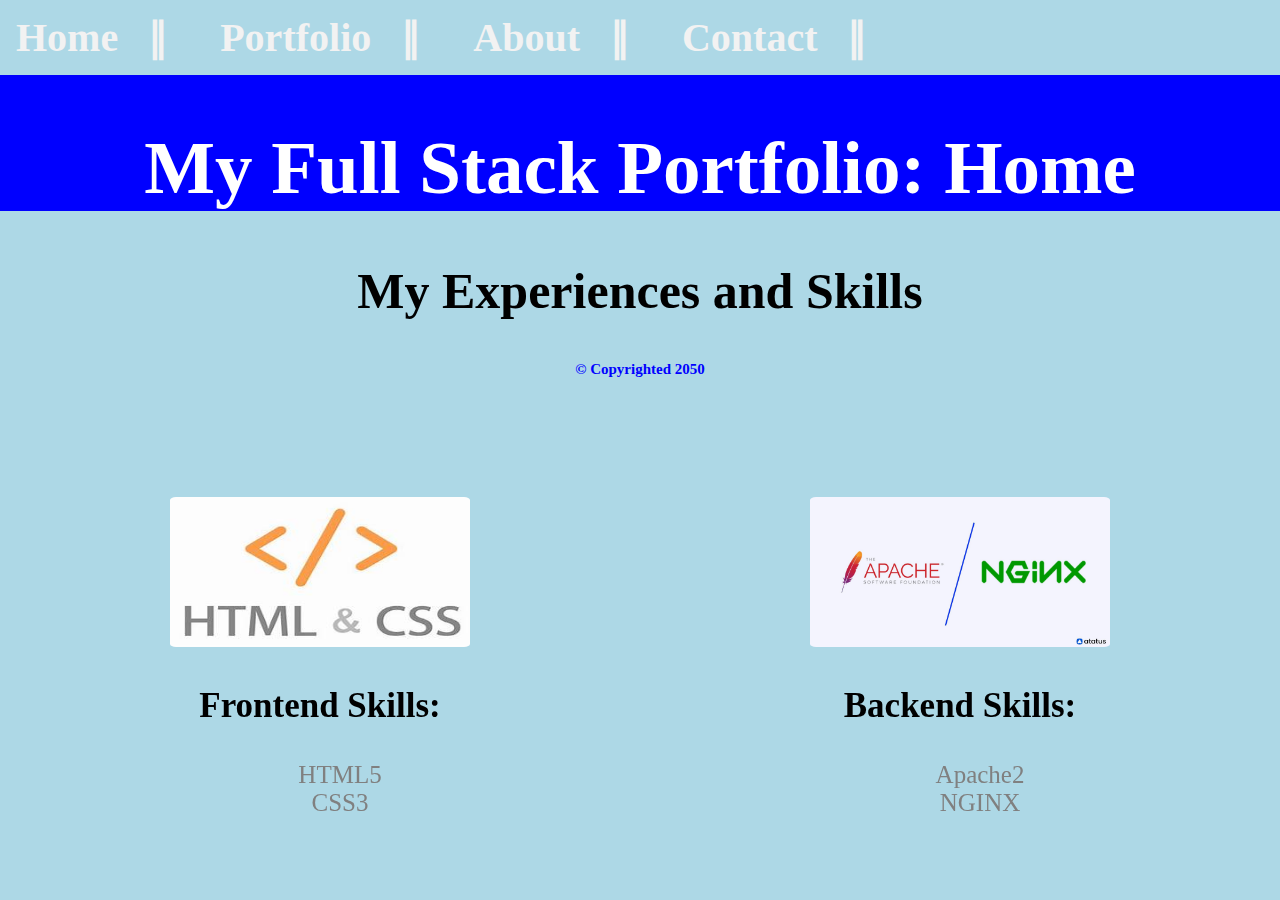
<file: index.html>
<!DOCTYPE html>
<html lang="en">
  <head>
    <meta charset="UTF-8" >
    <meta name="viewport" content="width=device-width, initial-scale=1.0" >
    <link rel="stylesheet" href="styles.css" >
    <link
      rel="icon"
      type="iamge/x-icon"
      href="desktopwithhtml.png"
    >
    <title>Full Stack Portfolio: Home</title>
  </head>
  <body>
    <!-- Header and Nav -->
    <header>
      <nav>
        <!-- Load an icon library to show a hamburger menu (bars) on small screens -->
        <link
          rel="stylesheet"
          href="https://cdnjs.cloudflare.com/ajax/libs/font-awesome/4.7.0/css/font-awesome.min.css"
        >

        <div class="topnav" id="myTopnav">
          <a href="index.html">Home &nbsp; &parallel; &nbsp;</a>
          <a href="portfolio.html"
            >Portfolio &nbsp; &parallel; &nbsp;</a
          >
          <a href="about.html"
            >About &nbsp; &parallel; &nbsp;</a
          >
          <a href="contact.html">Contact &nbsp; &parallel;</a>
          <a href="javascript:void(0);" class="icon" onclick="myFunction()">
            <i class="fa fa-bars"></i>
          </a>
        </div>
      </nav>
      <h1>My Full Stack Portfolio: Home</h1>
    </header>

    <!-- Main -->
    <main>
      <h2>My Experiences and Skills</h2>
      <div class="split left">
        <div class="centered">
          <img class="image" src="html&css.jpg" alt="HTM and CSS logo" >
          <h3>Frontend Skills:</h3>
          <ul>
            <li>HTML5</li>
            <li>CSS3</li>
          </ul>
        </div>
      </div>

      <div class="split right">
        <div class="centered">
          <img class="image"
            src="apache2&nginx.jpeg"
            alt="Apache2 and NGINX Logo"
          >
          <h3>Backend Skills:</h3>
          <ul>
            <li>Apache2</li>
            <li>NGINX</li>
          </ul>
        </div>
      </div>
    </main>

    <!-- Java Script -->
    <script
      src="javescript.js"
    ></script>

    <!-- Footer -->
    <footer>
      <p>&copy; Copyrighted 2050</p>
    </footer>
  </body>
</html>
</file>
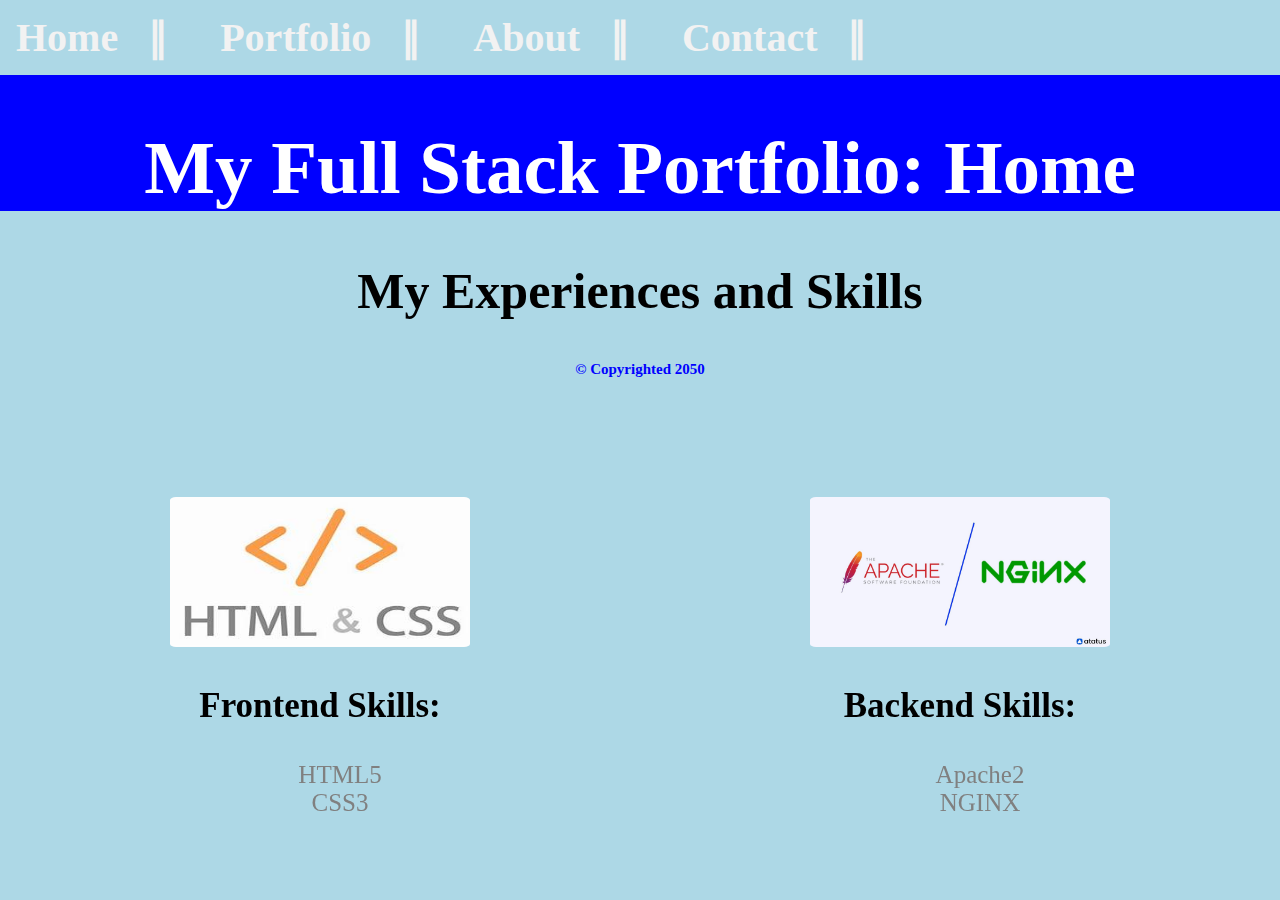
<file: Portfolio/index.html>
<!DOCTYPE html>
<html lang="en">
  <head>
    <meta charset="UTF-8" >
    <meta name="viewport" content="width=device-width, initial-scale=1.0" >
    <link rel="stylesheet" href="/Portfolio/CSS/styles.css" >
    <link
      rel="icon"
      type="iamge/x-icon"
      href="/Portfolio/Images/desktopwithhtml.png"
    >
    <title>Full Stack Portfolio: Home</title>
  </head>
  <body>
    <!-- Header and Nav -->
    <header>
      <nav>
        <!-- Load an icon library to show a hamburger menu (bars) on small screens -->
        <link
          rel="stylesheet"
          href="https://cdnjs.cloudflare.com/ajax/libs/font-awesome/4.7.0/css/font-awesome.min.css"
        >

        <div class="topnav" id="myTopnav">
          <a href="/Portfolio/HTML/index.html">Home &nbsp; &parallel; &nbsp;</a>
          <a href="/Portfolio/HTML/portfolio.html"
            >Portfolio &nbsp; &parallel; &nbsp;</a
          >
          <a href="/Portfolio/HTML/about.html"
            >About &nbsp; &parallel; &nbsp;</a
          >
          <a href="/Portfolio/HTML/contact.html">Contact &nbsp; &parallel;</a>
          <a href="javascript:void(0);" class="icon" onclick="myFunction()">
            <i class="fa fa-bars"></i>
          </a>
        </div>
      </nav>
      <h1>My Full Stack Portfolio: Home</h1>
    </header>

    <!-- Main -->
    <main>
      <h2>My Experiences and Skills</h2>
      <div class="split left">
        <div class="centered">
          <img class="image" src="/Portfolio/Images/html&css.jpg" alt="HTM and CSS logo" >
          <h3>Frontend Skills:</h3>
          <ul>
            <li>HTML5</li>
            <li>CSS3</li>
          </ul>
        </div>
      </div>

      <div class="split right">
        <div class="centered">
          <img class="image"
            src="/Portfolio/Images/apache2&nginx.jpeg"
            alt="Apache2 and NGINX Logo"
          >
          <h3>Backend Skills:</h3>
          <ul>
            <li>Apache2</li>
            <li>NGINX</li>
          </ul>
        </div>
      </div>
    </main>

    <!-- Java Script -->
    <script
      src="/Portfolio/JavaScript/javescript.js"
    ></script>

    <!-- Footer -->
    <footer>
      <p>&copy; Copyrighted 2050</p>
    </footer>
  </body>
</html>
</file>
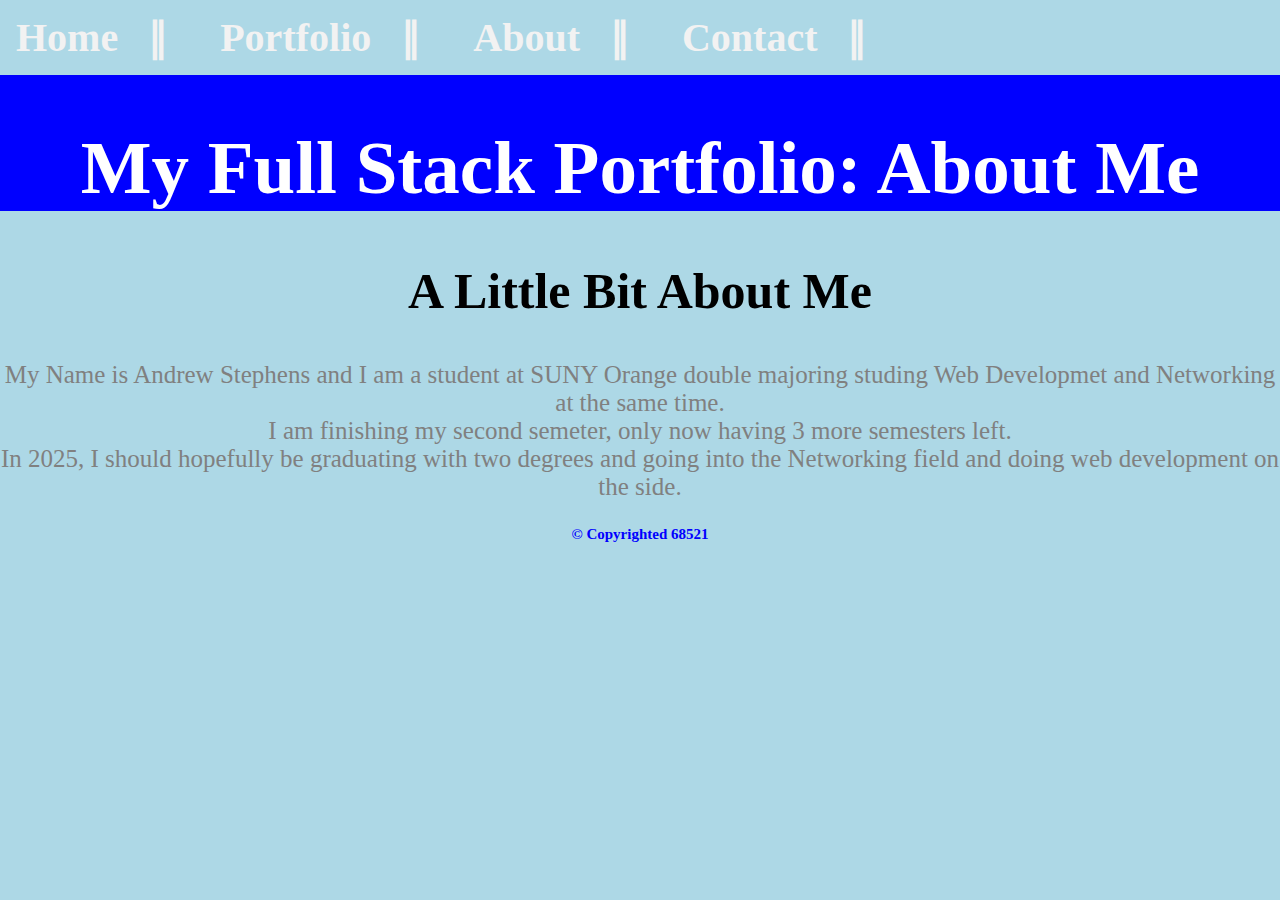
<file: about.html>
<!DOCTYPE html>
<html lang="en">
  <head>
    <meta charset="UTF-8" >
    <meta name="viewport" content="width=device-width, initial-scale=1.0" >
    <link rel="stylesheet" href="styles.css" >
    <link
      rel="icon"
      type="iamge/x-icon"
      href="desktopwithhtml.png"
    >
    <title>Full Stack Portfolio: About</title>
  </head>
  <body>
    <header>
      <nav>
        <!-- Load an icon library to show a hamburger menu (bars) on small screens -->
        <link
          rel="stylesheet"
          href="https://cdnjs.cloudflare.com/ajax/libs/font-awesome/4.7.0/css/font-awesome.min.css"
        >

        <div class="topnav" id="myTopnav">
          <a href="index.html">Home &nbsp; &parallel; &nbsp;</a>
          <a href="portfolio.html"
            >Portfolio &nbsp; &parallel; &nbsp;</a
          >
          <a href="about.html"
            >About &nbsp; &parallel; &nbsp;</a
          >
          <a href="contact.html">Contact &nbsp; &parallel;</a>
          <a href="javascript:void(0);" class="icon" onclick="myFunction()">
            <i class="fa fa-bars"></i>
          </a>
        </div>
      </nav>
      <h1>My Full Stack Portfolio: About Me</h1>
    </header>

    <main>
      <h2>A Little Bit About Me</h2>
      <p>
        My Name is Andrew Stephens and I am a student at SUNY Orange double
        majoring studing Web Developmet and Networking at the same time. <br >
        I am finishing my second semeter, only now having 3 more semesters left.
        <br >
        In 2025, I should hopefully be graduating with two degrees and going
        into the Networking field and doing web development on the side.
      </p>
    </main>
    <script
      src="javescript.js"
    ></script>
    <footer>
      <p>&copy; Copyrighted 68521</p>
    </footer>
  </body>
</html>
</file>
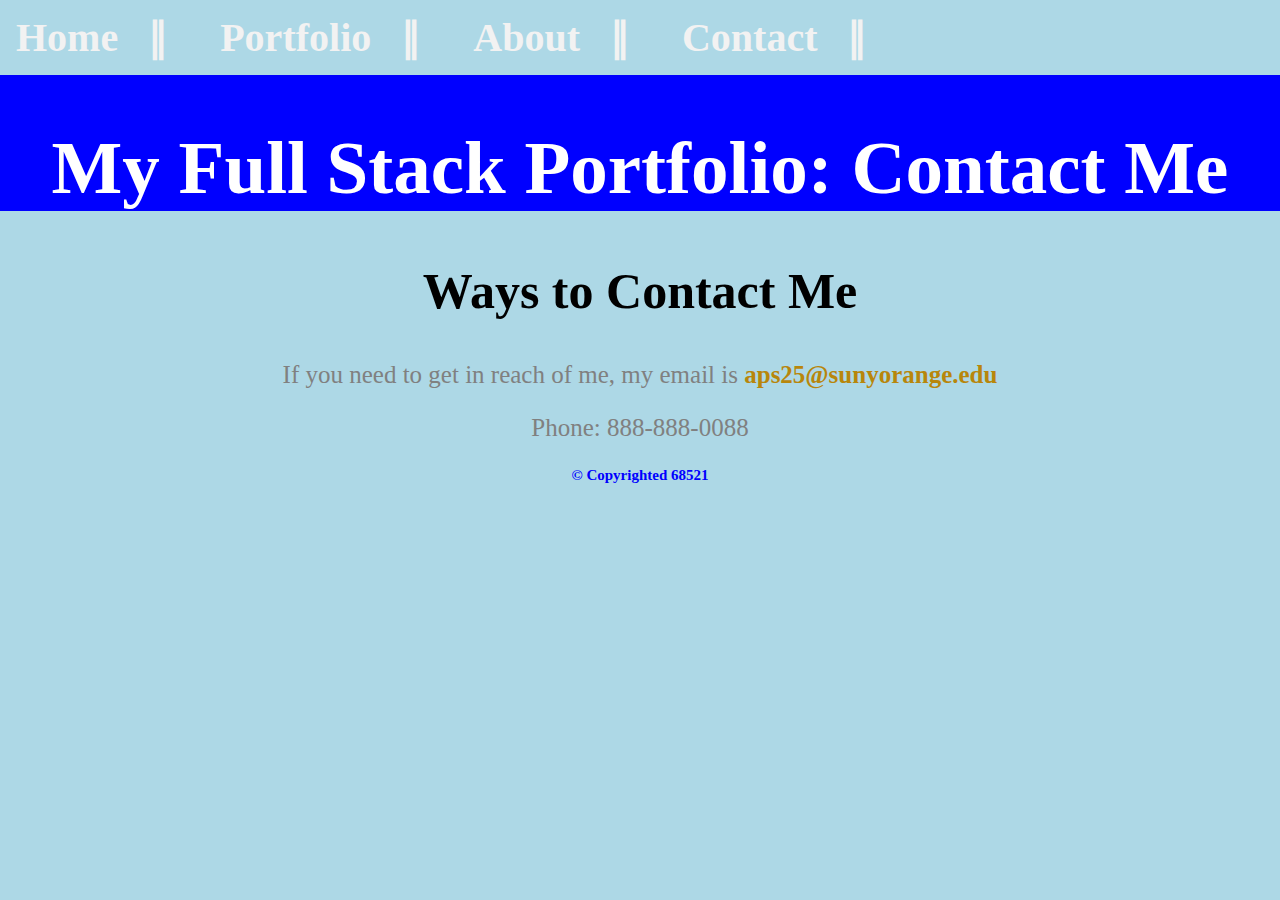
<file: contact.html>
<!DOCTYPE html>
<html lang="en">
  <head>
    <meta charset="UTF-8" >
    <meta name="viewport" content="width=device-width, initial-scale=1.0" >
    <link rel="stylesheet" href="styles.css" >
    <link
      rel="icon"
      type="iamge/x-icon"
      href="desktopwithhtml.png"
    >
    <title>Full Stack Portfolio: Contact</title>
  </head>
  <body>
    <header>
      <nav>
        <!-- Load an icon library to show a hamburger menu (bars) on small screens -->
        <link
          rel="stylesheet"
          href="https://cdnjs.cloudflare.com/ajax/libs/font-awesome/4.7.0/css/font-awesome.min.css"
        >

        <div class="topnav" id="myTopnav">
          <a href="index.html">Home &nbsp; &parallel; &nbsp;</a>
          <a href="portfolio.html"
            >Portfolio &nbsp; &parallel; &nbsp;</a
          >
          <a href="about.html"
            >About &nbsp; &parallel; &nbsp;</a
          >
          <a href="contact.html">Contact &nbsp; &parallel;</a>
          <a href="javascript:void(0);" class="icon" onclick="myFunction()">
            <i class="fa fa-bars"></i>
          </a>
        </div>
      </nav>
      <h1>My Full Stack Portfolio: Contact Me</h1>
    </header>

    <main>
      <h2>Ways to Contact Me</h2>
      <p>If you need to get in reach of me, my email is <a class="email" href="mailto:aps25@sunyorange.edu">aps25@sunyorange.edu</a></p>
      <p>Phone: 888-888-0088</p>
    </main>
    <script
      src="javescript.js"
    ></script>
    <footer>
      <p>&copy; Copyrighted 68521</p>
    </footer>
  </body>
</html>
</file>
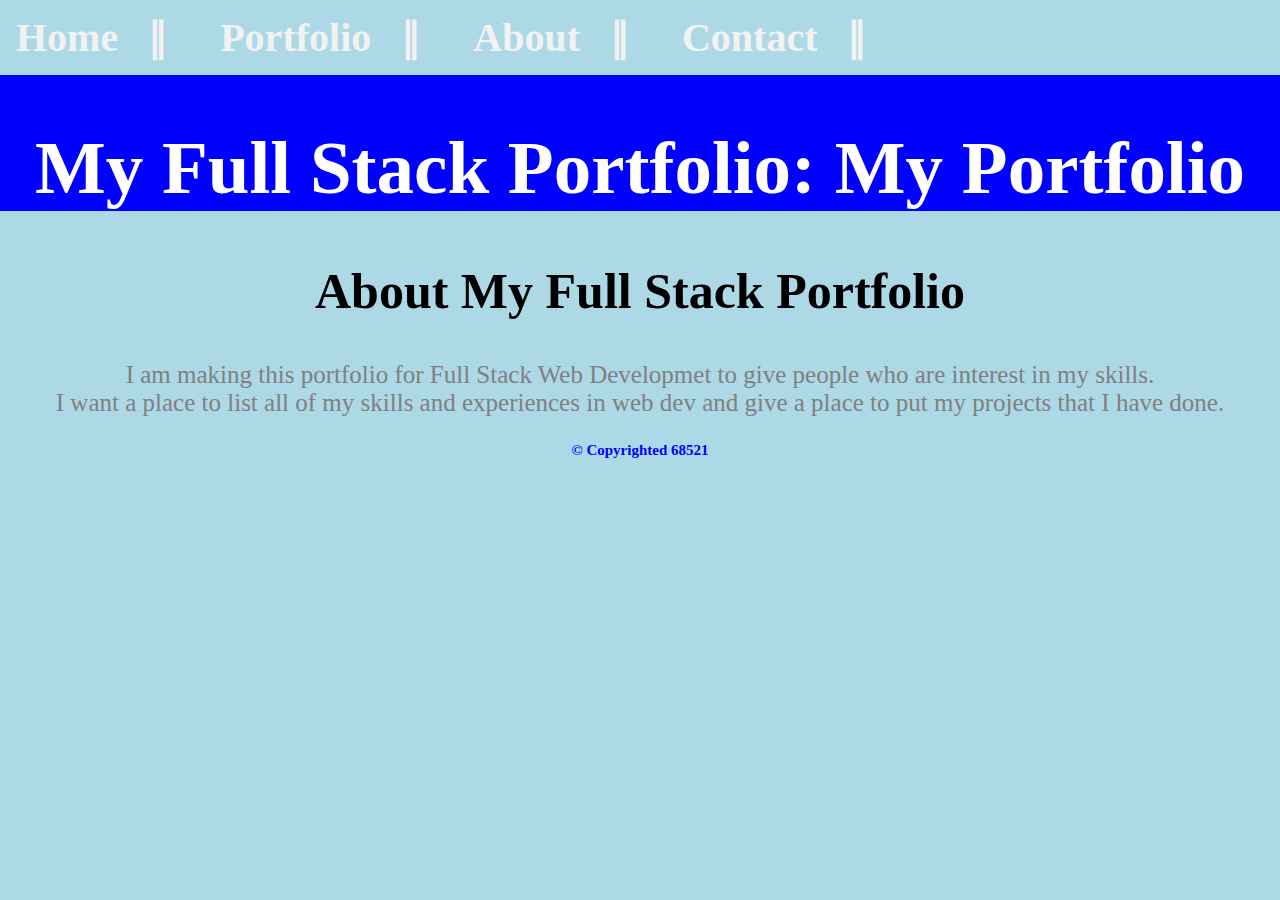
<file: portfolio.html>
<!DOCTYPE html>
<html lang="en">
  <head>
    <meta charset="UTF-8" >
    <meta name="viewport" content="width=device-width, initial-scale=1.0" >
    <link rel="stylesheet" href="styles.css" >
    <link
      rel="icon"
      type="iamge/x-icon"
      href="desktopwithhtml.png"
    >
    <title>Full Stack Portfolio: Portfolio</title>
  </head>
  <body>
    <header>
      <nav>
        <!-- Load an icon library to show a hamburger menu (bars) on small screens -->
        <link
          rel="stylesheet"
          href="https://cdnjs.cloudflare.com/ajax/libs/font-awesome/4.7.0/css/font-awesome.min.css"
        >

        <div class="topnav" id="myTopnav">
          <a href="index.html">Home &nbsp; &parallel; &nbsp;</a>
          <a href="portfolio.html"
            >Portfolio &nbsp; &parallel; &nbsp;</a
          >
          <a href="about.html"
            >About &nbsp; &parallel; &nbsp;</a
          >
          <a href="contact.html">Contact &nbsp; &parallel;</a>
          <a href="javascript:void(0);" class="icon" onclick="myFunction()">
            <i class="fa fa-bars"></i>
          </a>
        </div>
      </nav>
      <h1>My Full Stack Portfolio: My Portfolio</h1>
    </header>

    <main>
      <h2>About My Full Stack Portfolio</h2>
      <p>
        I am making this portfolio for Full Stack Web Developmet to give people
        who are interest in my skills.<br >
        I want a place to list all of my skills and experiences in web dev and
        give a place to put my projects that I have done.
      </p>
    </main>
    <script
      src="javescript.js"
    ></script>
    <footer>
      <p>&copy; Copyrighted 68521</p>
    </footer>
  </body>
</html>
</file>
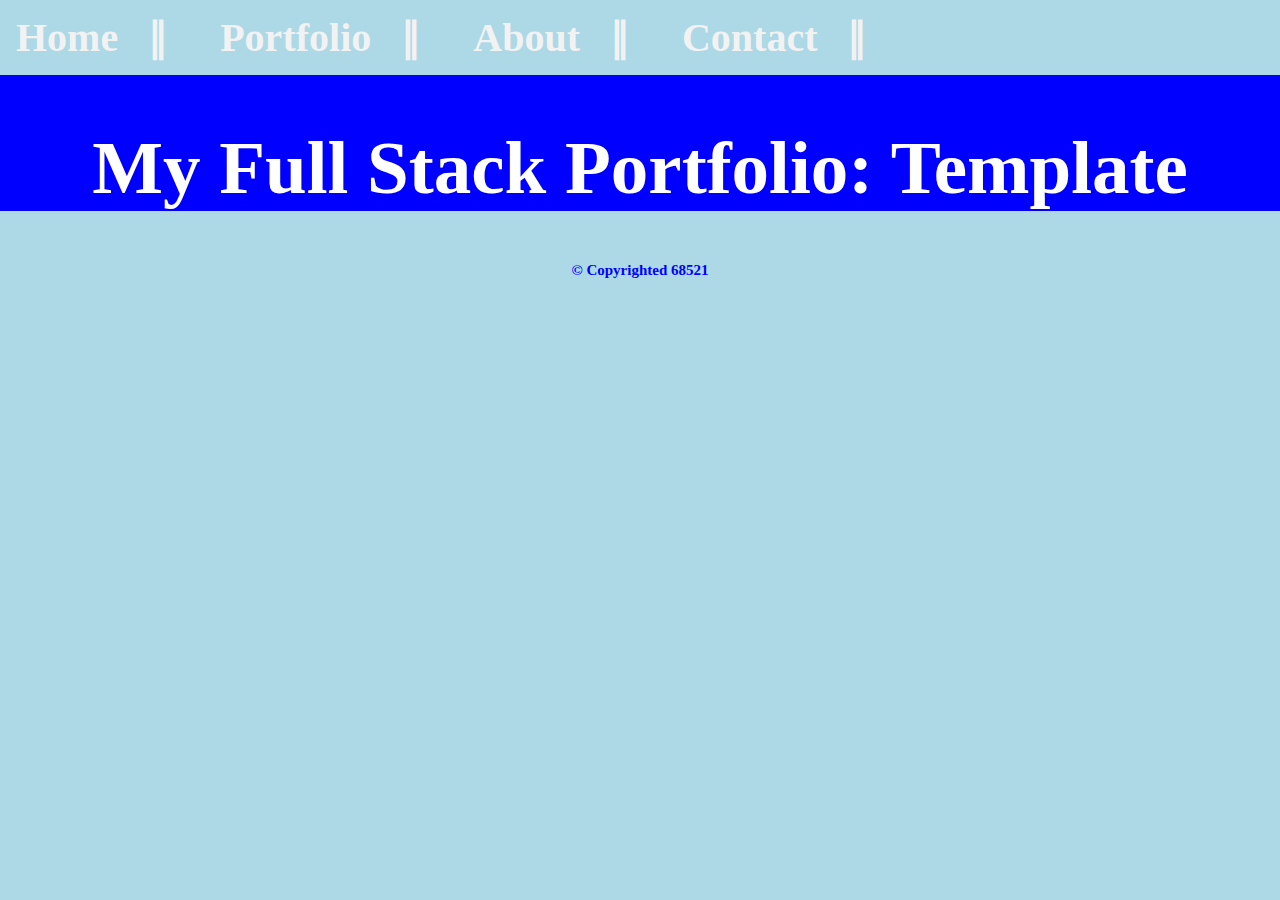
<file: template.html>
<!DOCTYPE html>
<html lang="en">
  <head>
    <meta charset="UTF-8" />
    <meta name="viewport" content="width=device-width, initial-scale=1.0" />
    <link rel="stylesheet" href="styles.css" />
    <link
      rel="icon"
      type="iamge/x-icon"
      href="desktopwithhtml.png"
    />
    <title>Full Stack Portfolio: Template</title>
  </head>
  <body>
    <header>
      <nav>
        <!-- Load an icon library to show a hamburger menu (bars) on small screens -->
        <link
          rel="stylesheet"
          href="https://cdnjs.cloudflare.com/ajax/libs/font-awesome/4.7.0/css/font-awesome.min.css"
        />

        <div class="topnav" id="myTopnav">
          <a href="index.html">Home &nbsp; &parallel; &nbsp;</a>
          <a href="portfolio.html"
            >Portfolio &nbsp; &parallel; &nbsp;</a
          >
          <a href="about.html"
            >About &nbsp; &parallel; &nbsp;</a
          >
          <a class="contact" href="contact.html">Contact &nbsp; &parallel;</a>
          <a href="javascript:void(0);" class="icon" onclick="myFunction()">
            <i class="fa fa-bars"></i>
          </a>
        </div>
      </nav>
      <h1>My Full Stack Portfolio: Template</h1>
    </header>

    <main></main>

    <script
      type="text/javascript"
      src="javescript.js"
    ></script>
    <footer>
      <p>&copy; Copyrighted 68521</p>
    </footer>
  </body>
</html>
</file>
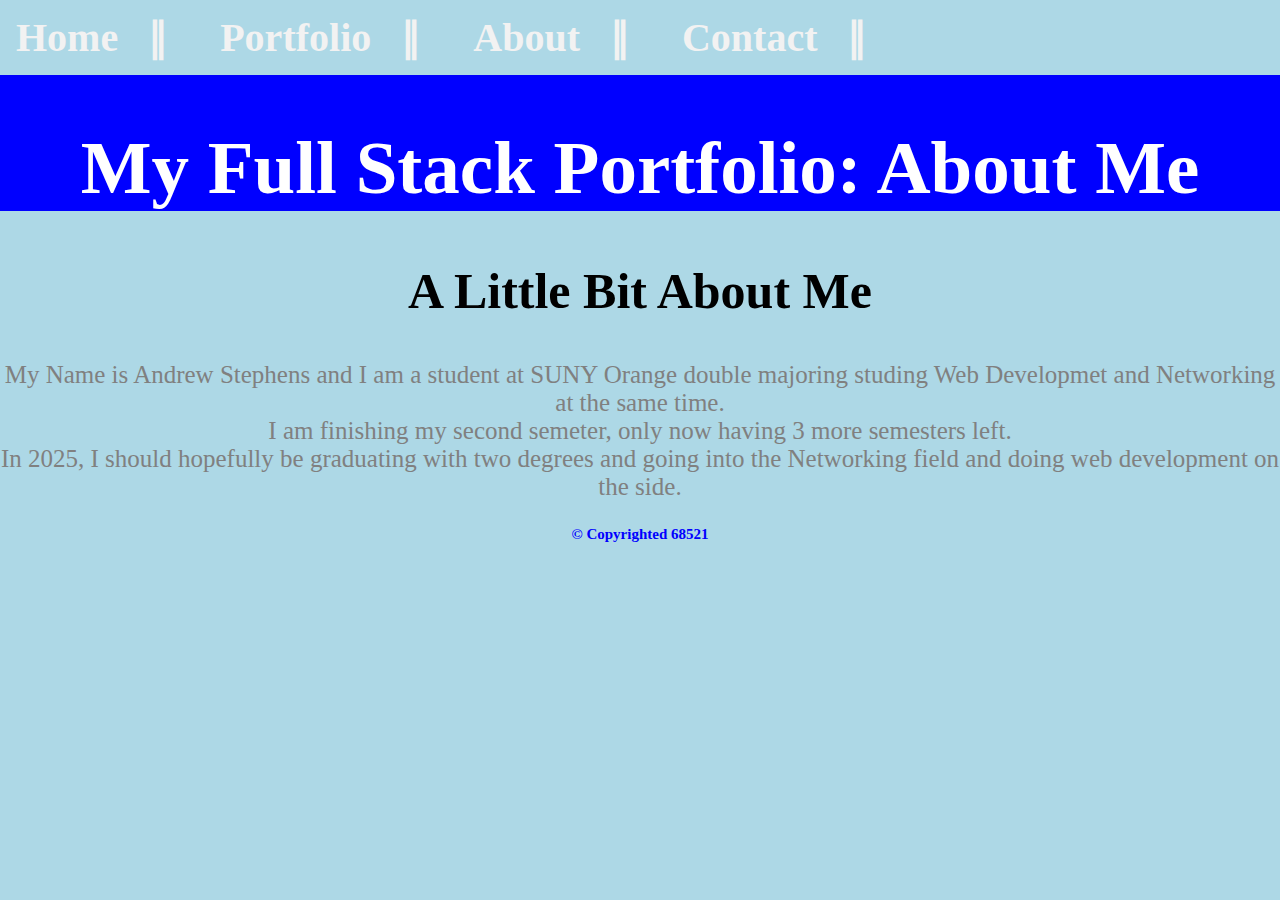
<file: Portfolio/about.html>
<!DOCTYPE html>
<html lang="en">
  <head>
    <meta charset="UTF-8" >
    <meta name="viewport" content="width=device-width, initial-scale=1.0" >
    <link rel="stylesheet" href="/Portfolio/CSS/styles.css" >
    <link
      rel="icon"
      type="iamge/x-icon"
      href="/Portfolio/Images/desktopwithhtml.png"
    >
    <title>Full Stack Portfolio: About</title>
  </head>
  <body>
    <header>
      <nav>
        <!-- Load an icon library to show a hamburger menu (bars) on small screens -->
        <link
          rel="stylesheet"
          href="https://cdnjs.cloudflare.com/ajax/libs/font-awesome/4.7.0/css/font-awesome.min.css"
        >

        <div class="topnav" id="myTopnav">
          <a href="/Portfolio/HTML/index.html">Home &nbsp; &parallel; &nbsp;</a>
          <a href="/Portfolio/HTML/portfolio.html"
            >Portfolio &nbsp; &parallel; &nbsp;</a
          >
          <a href="/Portfolio/HTML/about.html"
            >About &nbsp; &parallel; &nbsp;</a
          >
          <a href="/Portfolio/HTML/contact.html">Contact &nbsp; &parallel;</a>
          <a href="javascript:void(0);" class="icon" onclick="myFunction()">
            <i class="fa fa-bars"></i>
          </a>
        </div>
      </nav>
      <h1>My Full Stack Portfolio: About Me</h1>
    </header>

    <main>
      <h2>A Little Bit About Me</h2>
      <p>
        My Name is Andrew Stephens and I am a student at SUNY Orange double
        majoring studing Web Developmet and Networking at the same time. <br >
        I am finishing my second semeter, only now having 3 more semesters left.
        <br >
        In 2025, I should hopefully be graduating with two degrees and going
        into the Networking field and doing web development on the side.
      </p>
    </main>
    <script
      src="/Portfolio/JavaScript/javescript.js"
    ></script>
    <footer>
      <p>&copy; Copyrighted 68521</p>
    </footer>
  </body>
</html>
</file>
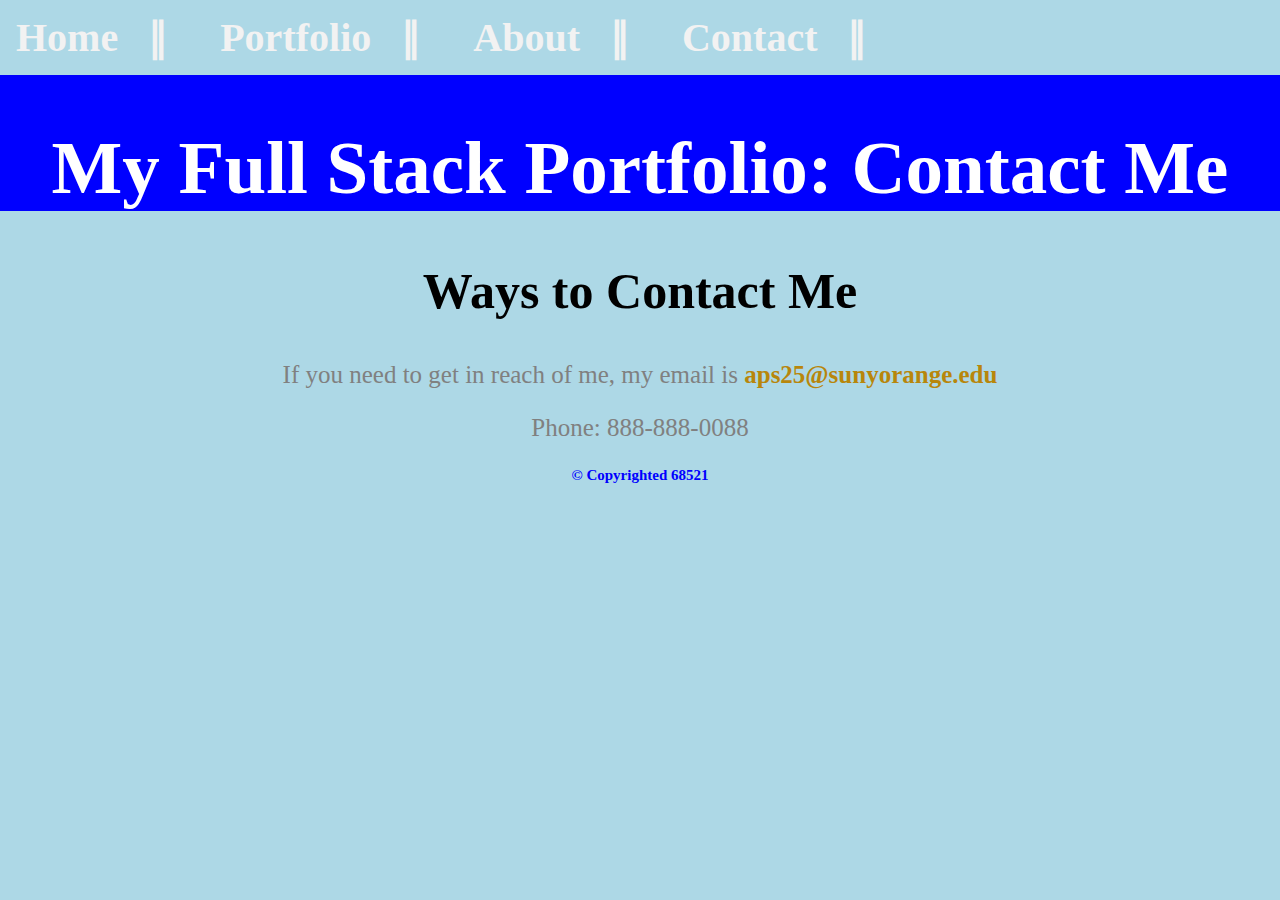
<file: Portfolio/contact.html>
<!DOCTYPE html>
<html lang="en">
  <head>
    <meta charset="UTF-8" >
    <meta name="viewport" content="width=device-width, initial-scale=1.0" >
    <link rel="stylesheet" href="/Portfolio/CSS/styles.css" >
    <link
      rel="icon"
      type="iamge/x-icon"
      href="/Portfolio/Images/desktopwithhtml.png"
    >
    <title>Full Stack Portfolio: Contact</title>
  </head>
  <body>
    <header>
      <nav>
        <!-- Load an icon library to show a hamburger menu (bars) on small screens -->
        <link
          rel="stylesheet"
          href="https://cdnjs.cloudflare.com/ajax/libs/font-awesome/4.7.0/css/font-awesome.min.css"
        >

        <div class="topnav" id="myTopnav">
          <a href="/Portfolio/HTML/index.html">Home &nbsp; &parallel; &nbsp;</a>
          <a href="/Portfolio/HTML/portfolio.html"
            >Portfolio &nbsp; &parallel; &nbsp;</a
          >
          <a href="/Portfolio/HTML/about.html"
            >About &nbsp; &parallel; &nbsp;</a
          >
          <a href="/Portfolio/HTML/contact.html">Contact &nbsp; &parallel;</a>
          <a href="javascript:void(0);" class="icon" onclick="myFunction()">
            <i class="fa fa-bars"></i>
          </a>
        </div>
      </nav>
      <h1>My Full Stack Portfolio: Contact Me</h1>
    </header>

    <main>
      <h2>Ways to Contact Me</h2>
      <p>If you need to get in reach of me, my email is <a class="email" href="mailto:aps25@sunyorange.edu">aps25@sunyorange.edu</a></p>
      <p>Phone: 888-888-0088</p>
    </main>
    <script
      src="/Portfolio/JavaScript/javescript.js"
    ></script>
    <footer>
      <p>&copy; Copyrighted 68521</p>
    </footer>
  </body>
</html>
</file>
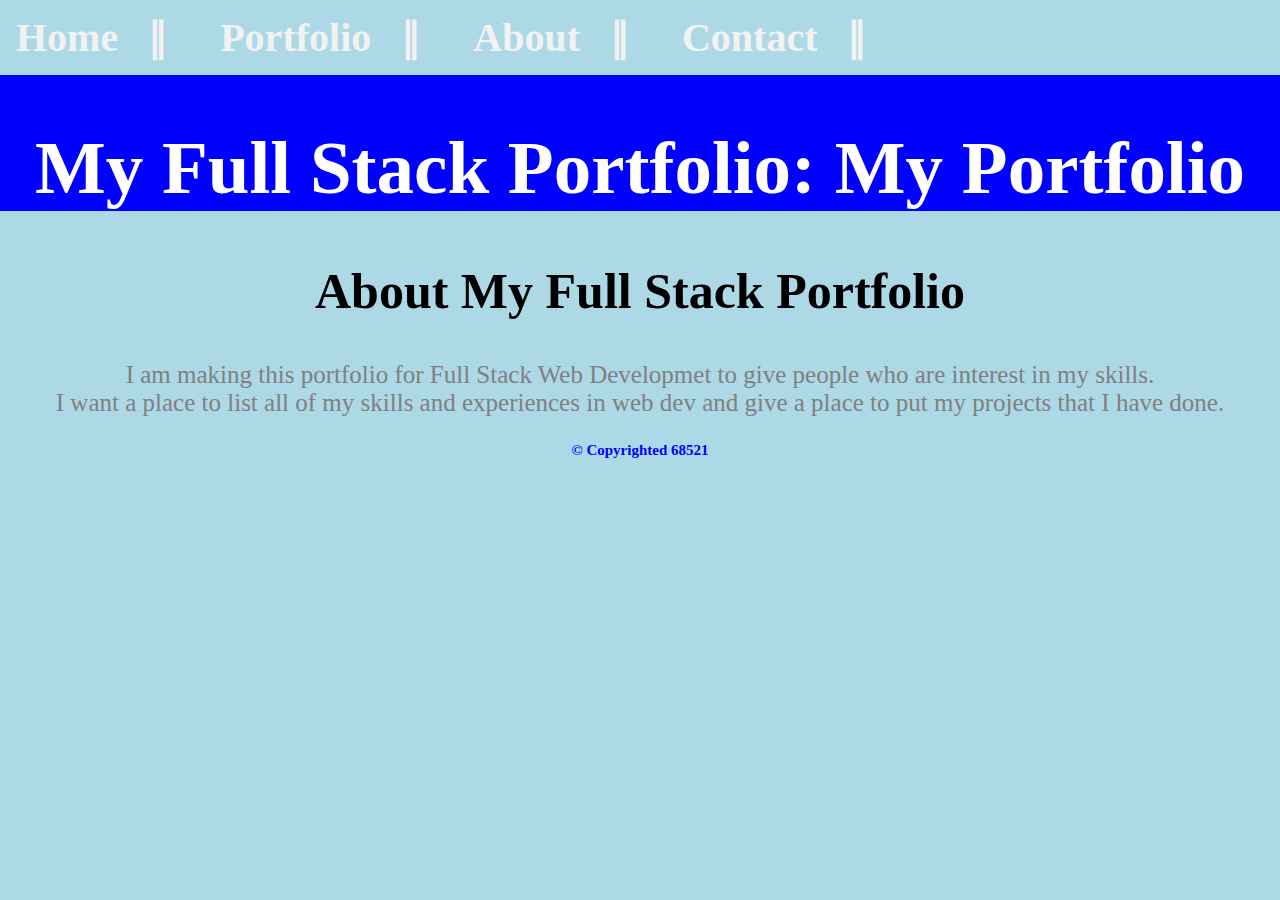
<file: Portfolio/portfolio.html>
<!DOCTYPE html>
<html lang="en">
  <head>
    <meta charset="UTF-8" >
    <meta name="viewport" content="width=device-width, initial-scale=1.0" >
    <link rel="stylesheet" href="/Portfolio/CSS/styles.css" >
    <link
      rel="icon"
      type="iamge/x-icon"
      href="/Portfolio/Images/desktopwithhtml.png"
    >
    <title>Full Stack Portfolio: Portfolio</title>
  </head>
  <body>
    <header>
      <nav>
        <!-- Load an icon library to show a hamburger menu (bars) on small screens -->
        <link
          rel="stylesheet"
          href="https://cdnjs.cloudflare.com/ajax/libs/font-awesome/4.7.0/css/font-awesome.min.css"
        >

        <div class="topnav" id="myTopnav">
          <a href="/Portfolio/HTML/index.html">Home &nbsp; &parallel; &nbsp;</a>
          <a href="/Portfolio/HTML/portfolio.html"
            >Portfolio &nbsp; &parallel; &nbsp;</a
          >
          <a href="/Portfolio/HTML/about.html"
            >About &nbsp; &parallel; &nbsp;</a
          >
          <a href="/Portfolio/HTML/contact.html">Contact &nbsp; &parallel;</a>
          <a href="javascript:void(0);" class="icon" onclick="myFunction()">
            <i class="fa fa-bars"></i>
          </a>
        </div>
      </nav>
      <h1>My Full Stack Portfolio: My Portfolio</h1>
    </header>

    <main>
      <h2>About My Full Stack Portfolio</h2>
      <p>
        I am making this portfolio for Full Stack Web Developmet to give people
        who are interest in my skills.<br >
        I want a place to list all of my skills and experiences in web dev and
        give a place to put my projects that I have done.
      </p>
    </main>
    <script
      src="/Portfolio/JavaScript/javescript.js"
    ></script>
    <footer>
      <p>&copy; Copyrighted 68521</p>
    </footer>
  </body>
</html>
</file>
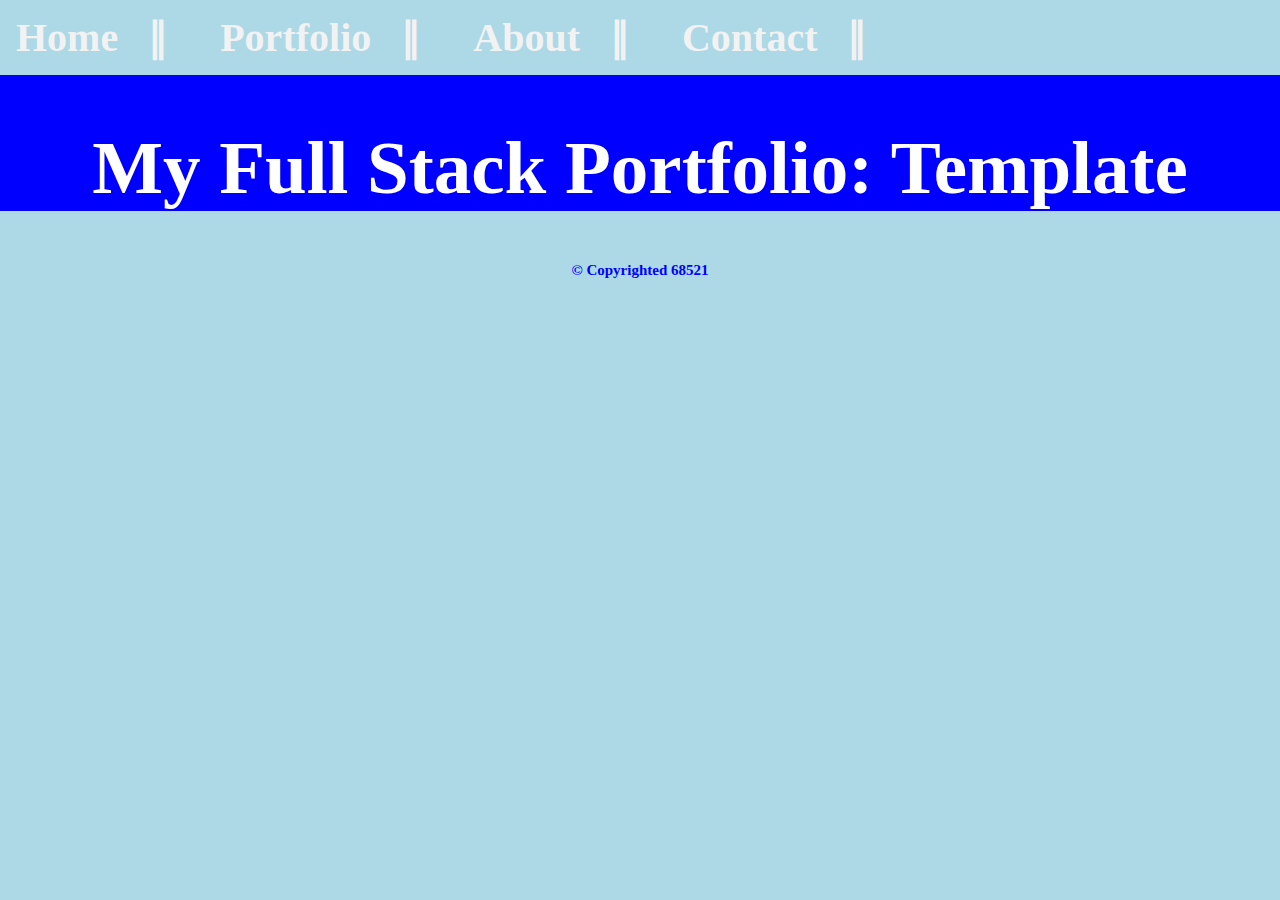
<file: Portfolio/template.html>
<!DOCTYPE html>
<html lang="en">
  <head>
    <meta charset="UTF-8" />
    <meta name="viewport" content="width=device-width, initial-scale=1.0" />
    <link rel="stylesheet" href="/Portfolio/CSS/styles.css" />
    <link
      rel="icon"
      type="iamge/x-icon"
      href="/Portfolio/Images/desktopwithhtml.png"
    />
    <title>Full Stack Portfolio: Template</title>
  </head>
  <body>
    <header>
      <nav>
        <!-- Load an icon library to show a hamburger menu (bars) on small screens -->
        <link
          rel="stylesheet"
          href="https://cdnjs.cloudflare.com/ajax/libs/font-awesome/4.7.0/css/font-awesome.min.css"
        />

        <div class="topnav" id="myTopnav">
          <a href="/Portfolio/HTML/index.html">Home &nbsp; &parallel; &nbsp;</a>
          <a href="/Portfolio/HTML/portfolio.html"
            >Portfolio &nbsp; &parallel; &nbsp;</a
          >
          <a href="/Portfolio/HTML/about.html"
            >About &nbsp; &parallel; &nbsp;</a
          >
          <a class="contact" href="/Portfolio/HTML/contact.html">Contact &nbsp; &parallel;</a>
          <a href="javascript:void(0);" class="icon" onclick="myFunction()">
            <i class="fa fa-bars"></i>
          </a>
        </div>
      </nav>
      <h1>My Full Stack Portfolio: Template</h1>
    </header>

    <main></main>

    <script
      type="text/javascript"
      src="/Portfolio/JavaScript/javescript.js"
    ></script>
    <footer>
      <p>&copy; Copyrighted 68521</p>
    </footer>
  </body>
</html>
</file>
<file: styles.css>
/* Style Reset */
header,
body,
footer,
main,
nav {
  border: 0;
  margin: 0;
  padding: 0;
}

/* Header style rule */
header,
h1 {
  text-align: center;
  color: white;
  background-color: blue;
  font-size: 75px;
  font-weight: bold;
  font-family: "Times New Roman", Times, serif;
}

/* Nav style rule */
nav,
a {
  text-align: center;
  color: white;
  background-color: lightblue;
  font-size: 55px;
  font-weight: bold;
  text-decoration: none;
}

/* Main style rule */
body {
  margin: 0;
  font-family: Arial, Helvetica, sans-serif;
  background-color: lightblue;
}

h2 {
  text-align: center;
  color: black;
  font-size: 50px;
  font-family: "Times New Roman", Times, serif;
}

h3 {
  text-align: center;
  color: black;
  font-size: 30px;
  font-family: "Times New Roman", Times, serif;
}

p {
  border-width: 2px;
  text-align: center;
  color: grey;
  font-size: 25px;
  font-family: "Times New Roman", Times, serif;
}

li {
  text-align: center;
  color: grey;
  font-size: 25px;
  list-style-type: none;
  font-family: "Times New Roman", Times, serif;
}

.email {
  font-size: 25px;
  color: darkgoldenrod;
  background-color: lightblue;
}

/* Home Screen Split */
.split {
  height: 50%;
  width: 50%;
  position: fixed;
  z-index: 0;
  bottom: 0;
  overflow-x: hidden;
  padding-top: 20px;
}

.left {
  left: 0;
}

.right {
  right: 0;
}

.centered {
  position: absolute;
  top: 50%;
  left: 50%;
  transform: translate(-50%, -50%);
  text-align: center;
}

.centered h3 {
  font-size: 35px;
}

.centered li {
  font-size: 25px;
}

.image {
  width: 300px;
  height: 150px;
  border-radius: 2%;
}

/* Mobile View */

/* Hamburger Nav */
.topnav {
  overflow: hidden;
  background-color: lightblue;
}

.topnav a {
  float: left;
  display: block;
  color: #f2f2f2;
  text-align: center;
  padding: 14px 16px;
  text-decoration: none;
  font-size: 40px;
}

.topnav a.active {
  background-color: blue;
  color: white;
}

.topnav .icon {
  display: none;
}

@media screen and (max-width: 947px) {
  .topnav a:not(:first-child) {
    display: none;
  }
  .topnav a.icon {
    float: right;
    display: block;
  }

  h1 {
    font-size: 55px;
  }

  h2 {
    font-size: 30px;
  }

  h3 {
    font-size: 25px;
  }

  p {
    font-size: 15px;
  }

  a {
    font-size: 44px;
  }

  li {
    font-size: 15px;
  }

  .email {
    font-size: 15px;
  }

  .image {
    width:200px;
    height: 100px;
  }
  }


@media screen and (max-width: 947px) {
  .topnav.responsive {
    position: relative;
  }
  .topnav.responsive .icon {
    position: absolute;
    right: 0;
    top: 0;
  }
  .topnav.responsive a {
    float: none;
    display: block;
    text-align: left;
  }
}

/* Footer style rule */
footer p {
  color: blue;
  font-size: 15px;
  font-weight: bold;
  position: sticky;
  left: 0;
  bottom: 0;
}
</file>
<file: Portfolio/CSS/styles.css>
/* Style Reset */
header,
body,
footer,
main,
nav {
  border: 0;
  margin: 0;
  padding: 0;
}

/* Header style rule */
header,
h1 {
  text-align: center;
  color: white;
  background-color: blue;
  font-size: 75px;
  font-weight: bold;
  font-family: "Times New Roman", Times, serif;
}

/* Nav style rule */
nav,
a {
  text-align: center;
  color: white;
  background-color: lightblue;
  font-size: 55px;
  font-weight: bold;
  text-decoration: none;
}

/* Main style rule */
body {
  margin: 0;
  font-family: Arial, Helvetica, sans-serif;
  background-color: lightblue;
}

h2 {
  text-align: center;
  color: black;
  font-size: 50px;
  font-family: "Times New Roman", Times, serif;
}

h3 {
  text-align: center;
  color: black;
  font-size: 30px;
  font-family: "Times New Roman", Times, serif;
}

p {
  border-width: 2px;
  text-align: center;
  color: grey;
  font-size: 25px;
  font-family: "Times New Roman", Times, serif;
}

li {
  text-align: center;
  color: grey;
  font-size: 25px;
  list-style-type: none;
  font-family: "Times New Roman", Times, serif;
}

.email {
  font-size: 25px;
  color: darkgoldenrod;
  background-color: lightblue;
}

/* Home Screen Split */
.split {
  height: 50%;
  width: 50%;
  position: fixed;
  z-index: 0;
  bottom: 0;
  overflow-x: hidden;
  padding-top: 20px;
}

.left {
  left: 0;
}

.right {
  right: 0;
}

.centered {
  position: absolute;
  top: 50%;
  left: 50%;
  transform: translate(-50%, -50%);
  text-align: center;
}

.centered h3 {
  font-size: 35px;
}

.centered li {
  font-size: 25px;
}

.image {
  width: 300px;
  height: 150px;
  border-radius: 2%;
}

/* Mobile View */

/* Hamburger Nav */
.topnav {
  overflow: hidden;
  background-color: lightblue;
}

.topnav a {
  float: left;
  display: block;
  color: #f2f2f2;
  text-align: center;
  padding: 14px 16px;
  text-decoration: none;
  font-size: 40px;
}

.topnav a.active {
  background-color: blue;
  color: white;
}

.topnav .icon {
  display: none;
}

@media screen and (max-width: 947px) {
  .topnav a:not(:first-child) {
    display: none;
  }
  .topnav a.icon {
    float: right;
    display: block;
  }

  h1 {
    font-size: 55px;
  }

  h2 {
    font-size: 30px;
  }

  h3 {
    font-size: 25px;
  }

  p {
    font-size: 15px;
  }

  a {
    font-size: 44px;
  }

  li {
    font-size: 15px;
  }

  .email {
    font-size: 15px;
  }

  .image {
    width:200px;
    height: 100px;
  }
  }


@media screen and (max-width: 947px) {
  .topnav.responsive {
    position: relative;
  }
  .topnav.responsive .icon {
    position: absolute;
    right: 0;
    top: 0;
  }
  .topnav.responsive a {
    float: none;
    display: block;
    text-align: left;
  }
}

/* Footer style rule */
footer p {
  color: blue;
  font-size: 15px;
  font-weight: bold;
  position: sticky;
}
</file>
